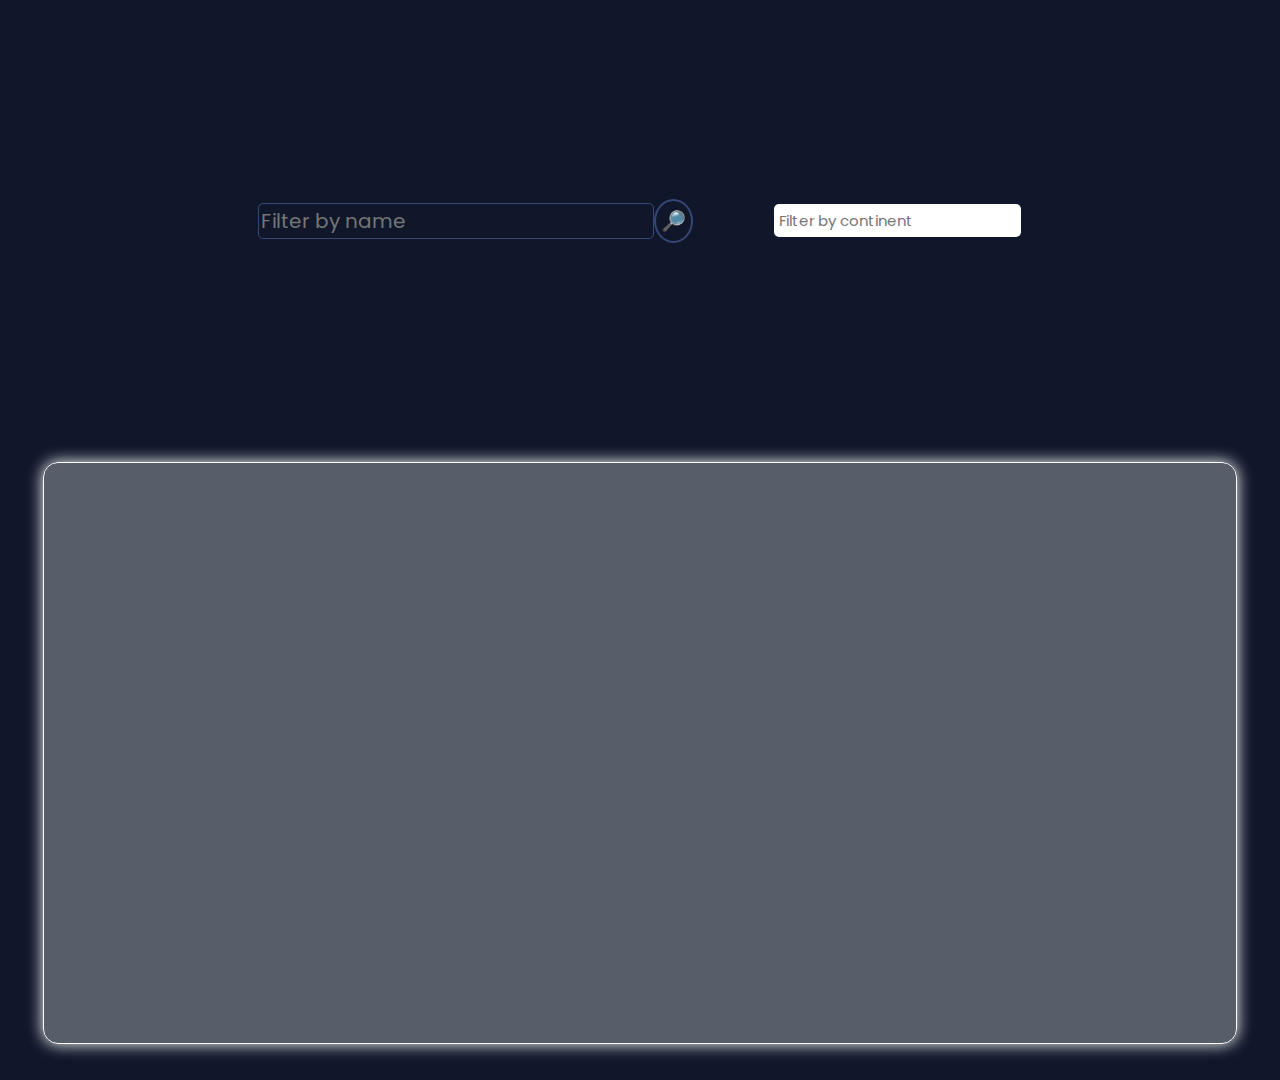
<file: index.html>
<!DOCTYPE html>
<html lang="en">


<head>
    <meta charset="UTF-8">
    <meta http-equiv="X-UA-Compatible" content="IE=edge">
    <meta name="viewport" content="width=device-width, initial-scale=1.0">
    <link rel="stylesheet" href="src/css/index.css">
    <link rel="stylesheet" href="src/css/navbar.css">
    <link rel="stylesheet" href="src/css/select.css">
    <link rel="stylesheet" href="src/css/search-form.css">
    <link rel="stylesheet" href="src/css/details.css">
    <link rel="stylesheet" href="src/css/card1.css">
    <title>Escalab Challenge</title>
</head>

<body>
    <!-- navbar -->
    <nav class="navbar">
            <!-- search form -->
            <form method="post" id="search-form" class="search-form">
                <input type="text" placeholder="Filter by name" autocomplete="off" name="country-name" class="country-name"/>
                <button type="submit" class="btn-search">&#128270;</button>
            </form>
            <!-- continent filter  -->
            <div class="continent-select">
                <input type="text" placeholder="Filter by continent" class="selected-continent" name="selected-continent"
                    readonly>
                <div class="select">
                    <div class="select-item" name="select-item">All</div>
                    <div class="select-item" name="select-item">Europe</div>
                    <div class="select-item" name="select-item">Africa</div>
                    <div class="select-item" name="select-item">America</div>
                    <div class="select-item" name="select-item">Asia</div>
                    <div class="select-item" name="select-item">Oceania</div>
                </div>
            </div>
    </nav>
    <!-- country cards container  -->
    <section class="content" id="root"></section>
    
    <script src="index.mjs" type="module"></script>
</body>

</html>
</file>
<file: src/css/index.css>
@import url('https://fonts.googleapis.com/css2?family=Poppins:wght@300;500;700&display=swap');

* {
  margin: 0;
  padding: 0;
  border: 0;
  font-family: 'Poppins', sans-serif;
}

:root {
  --black: #000000;
  --dark-blue: #10172a;
  --white: #ffffff;
  --white-30: rgba(255, 255, 255, 0.3);
  --white-40: rgba(255, 255, 255, 0.4);
  --light-blue: rgba(79, 103, 168, 0.6);
  --border-15: 15px;
  --width-290: 290px;
  --height-390: 390px;
  --text-shadow: 0 0 0.5rem var(--black);
  --transition-5: 0.5s ease-in-out;
  --transition-3: 0.3s ease-in-out;
  --transition-1: 0.1s ease-in-out;
}

body {
  width: 100%;
  height: 120vh;
  background-color: var(--dark-blue);
  background-position: center;
  display: flex;
  flex-direction: column;
  justify-content: start;
  align-items: center;
  box-sizing: border-box;
}

::-webkit-scrollbar{
  background-color: transparent;
  padding: 1px;
  position: absolute;
  overflow: hidden;
  width: 5px;
}

::-webkit-scrollbar-thumb{
  background-color: var(--white);
  border-radius: 10px;
}

.content {
  padding: 20px;
  display: flex;
  flex-direction: row;
  flex-wrap: wrap;
  align-items: center;
  justify-content: space-evenly;
  overflow-y: scroll smooth;
  overflow-x: hidden;
  gap: 1rem;
  width: 90%;
  height: 50%;
  background-color: var(--white-30);
  border: 1px solid var(--white);
  border-radius: var(--border-15);
  box-shadow: 0 0 1rem var(--white);
  backdrop-filter: blur(7px);
}

.section{
  height: 100%;
  width: 100%;
}

.separator {
  display: block;
  width: 1px;
  height: 90%;
  background-color: var(--white);
}

@media (max-width: 1023px) {
  .content {
    width: 90%;
  }
}

@media (max-width: 950px) {
  body {
    height: 150vh;
    flex-direction: column;
  }
  .content {
    width: 70%;
    flex-direction: row;
    gap: 2rem;
    height: 90%;
  }
  .separator {
    width: 90%;
    height: 1px;
  }
}
</file>
<file: src/css/navbar.css>
.navbar{
    width: 90%;
    height: 35%;
    color: var(--white);
    background-color: transparent;
    display: flex;
    flex-direction: row;
    gap: 5rem;
    justify-content: center;
    align-items: center;
    padding: 2rem;
    margin-bottom: 20px;
}

.navbar-content{
    width: 100%;
    height: 100%;
    display: flex;
    flex-direction: column;
    align-items: center;
    justify-content: center;
    gap: 3rem;
}

.navbar-actions{
    display: flex;
    flex-direction: row;
    justify-content: center;
    align-items: center;
    gap: 5rem;
}



@media (max-width: 950px){
    .navbar{
        height: 30%;
    }
    .navbar-title{
        height: 5%;
    }
    .navbar-actions{
        height: 50%;
    }
    .continent-filter{
        font-size: 20px;
        height: 20px;
    }
}
</file>
<file: src/css/select.css>
.continent-select{
    width: 250px;
    display: flex;
    flex-direction: column;
    align-items: center;
    justify-content: baseline;
    height: 34px;
    overflow: hidden;
    transition: var(--transition-3);
}

.continent-select:hover{
    height: 125%;
}
.continent-select:hover .select-item{
    height: 100%;
    opacity: 1;
}

.selected-continent, .select-item{
    outline: none;
    width: 95%;
    padding: 5px;
    font-size: 15px;
    border-radius: 5px;
    cursor: pointer;
}

.select-item{
    height: 0px;
    opacity: 0;
    transition: var(--transition-3);
}

.select{
    display: flex;
    flex-direction: column;
    
    width: 100%;
}

.select-item{
    display: block;
    border: 1px solid var(--light-blue);
}
</file>
<file: src/css/search-form.css>
.search-form{
    background: transparent;
    display: flex;
    flex-direction: row;
    justify-content: center;
    align-items: center;
}

.country-name{
    background: transparent;
    outline: none;
    border: 1px solid var(--light-blue);
    border-radius: 5px;
    padding: 2px;
    width: 390px;
    font-size: 20px;
    color: var(--white);
}

.btn-search{
    background-color: transparent;
    outline: none;
    border: 2px solid var(--light-blue);
    padding: 5px;
    font-size: 20px;
    border-radius: 50%;
    cursor: pointer;
}

.btn-search:hover{
   box-shadow: 0 0 1rem var(--white);
}

@media (max-width: 950px) {
    .search-form{
        width: 240px;
    }
}

@media (max-width: 860px) {
    .search-form{
        width: 150px;
    }
}
</file>
<file: src/css/details.css>
.details{
    background-color: var(--dark-blue);
    height: 90%;
    width: 90%;
    border-radius: 10px;
    border: 1px solid var(--white);
    display: flex;
    flex-direction: column;
    align-items: center;
    gap: 1rem;
    justify-content: flex-start;
}

.details-title{
    background-color: var(--white);
    text-align: center;
    width: 100%;
    border: none;
    border-radius: 10px 10px 0px 0px;
    display: flex;
    flex-direction: row;
    justify-content: center;
    align-items: center;
    gap: 2rem;
}

.details-content{
    width: 100%;
    height: 80%;
    display: flex;
    flex-direction: row;
    align-items: center;
    justify-content: space-evenly;
    color: var(--white);
}

.details-card{
    height: 90%;
    width: 30%;
    display: flex;
    flex-direction: column;
    align-items: center;
    justify-content: center;
    border: 1px solid var(--white);
    border-radius: 10px;
}

.details-img{
    height: 100%;
    width: 100%;
    border-radius: 10px;
}

.details-card__content{
    background-color: var(--light-blue);
    padding: 3px;
    width: 97%;
    display: flex;
    flex-direction: column;
    flex-wrap: wrap;
    justify-content: center;
    height: 100%;
    border-radius: 10px;
    gap: 5px;
}

.details-back__button{

}

@media (max-width: 950px){
    .details-content{
        flex-direction: column;
        overflow-y: scroll;
        font-size: .8rem;
        width: 100%;
    }

    .details-card{
        width: 70%;
        height: 30%;
    }
}
</file>
<file: src/css/card1.css>
.card1{
    position: relative;
    width: var(--width-290);
    height: var(--height-390);
    cursor: pointer;
    perspective: 1000px;
    text-align: center;
}

.card1__text{
    font-size: 30px;
    text-shadow: var(--text-shadow);
    color: var(--white);
}

.card1__front, 
.card1__back{
    display: flex;
    width: 100%;
    height: 100%;
    justify-content: center;
    align-items: center;
    flex-direction: column;
    border: 1px solid var(--white);
    background-color: var(--white-40);
    border-radius: var(--border-15);
    backface-visibility: hidden;
    position: absolute;
}

.card1__front{
    transform: rotateY(0deg);
    transition: var(--transition-5);
}

.card1__back{
    transform: rotateY(180deg);
    transition: var(--transition-5);
}


.card1:hover .card1__front{
    transform: rotateY(180deg);
}

.card1:hover .card1__back{
    transform: rotateY(360deg);
}

.card1__info--img{
    width: 100%;
    height: 40%;
}

.card1__img{
    width: 100%;
    height: 100%;
    border-radius: 15px 15px 0px 0px;
}


.card1__info--content{
    width: 100%;
    height: 60%;
    background-color: var(--light-blue);
    display: flex;
    flex-direction: column;
    align-items: center;
    justify-content: center;
    gap: 2rem;
    overflow: hidden;
}

.card1__title{
    font-size: 1.5rem;
    color: var(--white);
}

.card1__subtitle{
    font-size: 1rem;
    color: var(--white);
}

.card1__link{
    display: block;
    line-height: 50px;
    width: 100px;
    height: 50px;
    border: 1px solid var(--white);
    text-align: center;
    cursor: pointer;
    text-decoration: none;
    color: var(--white);
    background-color: var(--dark-blue);
    border-radius: 5px;
}

.card1__link:hover{
    box-shadow: 0 0 .5rem var(--white);
}



@media (max-width: 950px) {
    .card1{
        width: 190px;
        height: 240px;
    }

    .card1__text{
        font-size: 20px;
    }

    .card1__front{
        gap: .5rem;
    }

    .card1__info--content{
        gap: .5rem;
    }

    .card1__title{
        font-size: 18px;
    }

    .card1__subtitle{
        font-size: 14px;
    }

    .card1__text{
        font-size: 30px;
    }

    .card1__link{
        width: 90px;
        height: 30px;
        line-height: 30px;
        font-size: 14px;
    }
}
</file>
